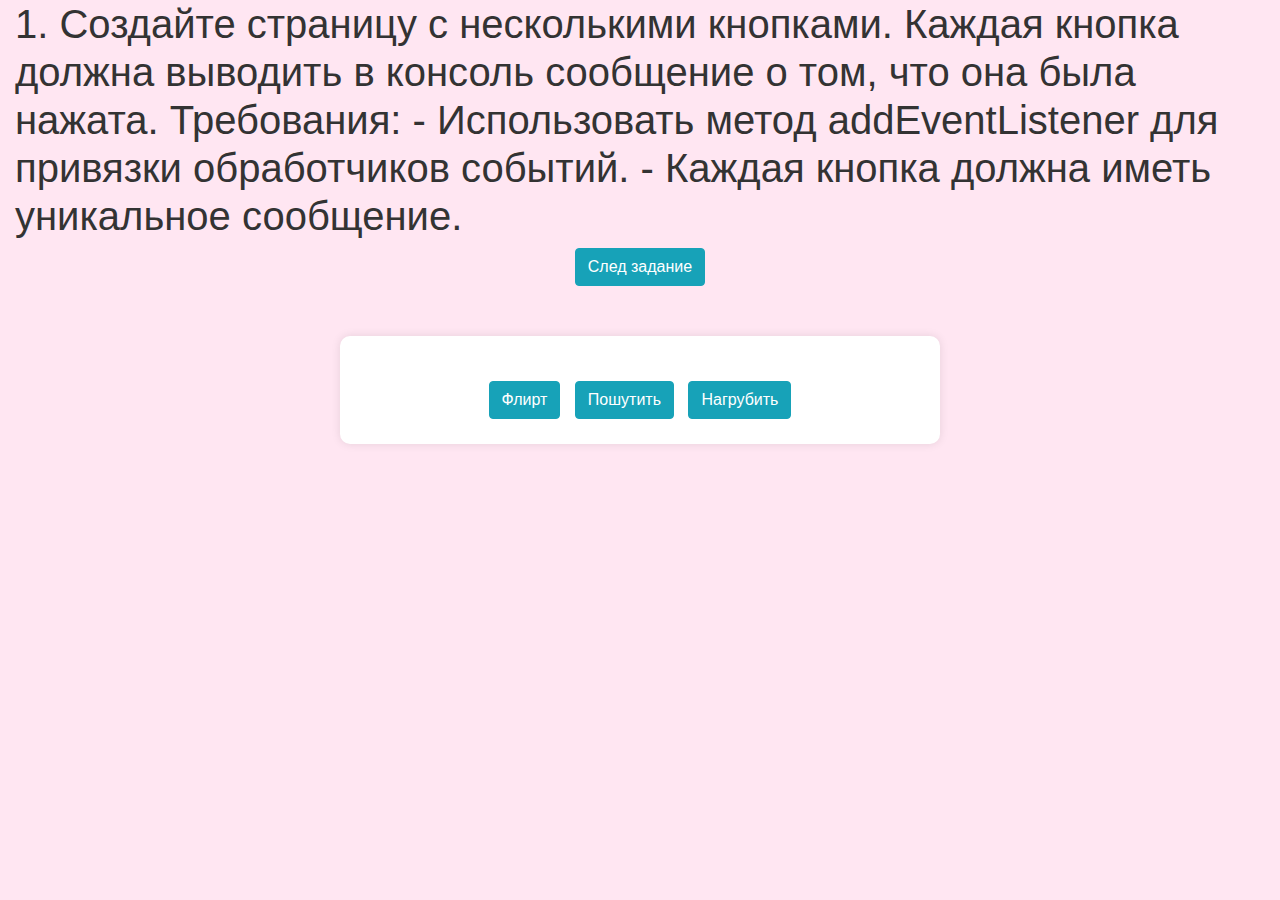
<file: index.html>
<!DOCTYPE html>
<html lang="en">
<head>
    <meta charset="UTF-8">
    <meta name="viewport" content="width=device-width, initial-scale=1.0">
    <title>1addEventListener</title>
    <link href="https://maxcdn.bootstrapcdn.com/bootstrap/4.5.2/css/bootstrap.min.css" rel="stylesheet">
    <link href="style.css" rel="stylesheet"> 
</head>
<body>
    <div class="container-fluid text-center">
        <h1 class="text-left">1. Создайте страницу с несколькими кнопками. Каждая кнопка должна выводить в консоль сообщение о том, что она была нажата.
            Требования:
            - Использовать метод addEventListener для привязки обработчиков событий.
            - Каждая кнопка должна иметь уникальное сообщение.
            </h1>
        <a href="2.html" class="btn btn-info">След задание</a>
      </div>


    <div class="chat-container">
        <div class="messages" id="chatMessages"></div>
        <div class="buttons">
            <button class="btn btn-info" id="fButton">Флирт</button>
            <button class="btn btn-info" id="jButton">Пошутить</button>
            <button class="btn btn-info" id="rButton">Нагрубить</button>
        </div>
    </div>

<script>
    document.addEventListener('DOMContentLoaded', function () {
        const chatMessages = document.getElementById('chatMessages');
        const addMessage = (message, sender) => {
            const messageDiv = document.createElement('div');
            messageDiv.className = `message ${sender}`;
            messageDiv.textContent = message;
            chatMessages.prepend(messageDiv); 
            console.log(message); // в консоль тож выводит пон
        };
        const botResponses = {
            f: 'Всегда об этом мечтала', j: 'Круче Христа', r: ':('
        };

        const handleButtonClick = (message, type) => {
            addMessage(message, 'user')
            addMessage(botResponses[type], 'bot');
        };

        document.getElementById('fButton').addEventListener('click', () => handleButtonClick('Напишешь мне сайт за чашку кофе?', 'f'));
        document.getElementById('jButton').addEventListener('click', () => handleButtonClick('Программист это человек, который превращает кофеин в код', 'j'));
        document.getElementById('rButton').addEventListener('click', () => handleButtonClick('Нейросети заменят всех', 'r'));
    });
</script>
</body>
</html>
</file>
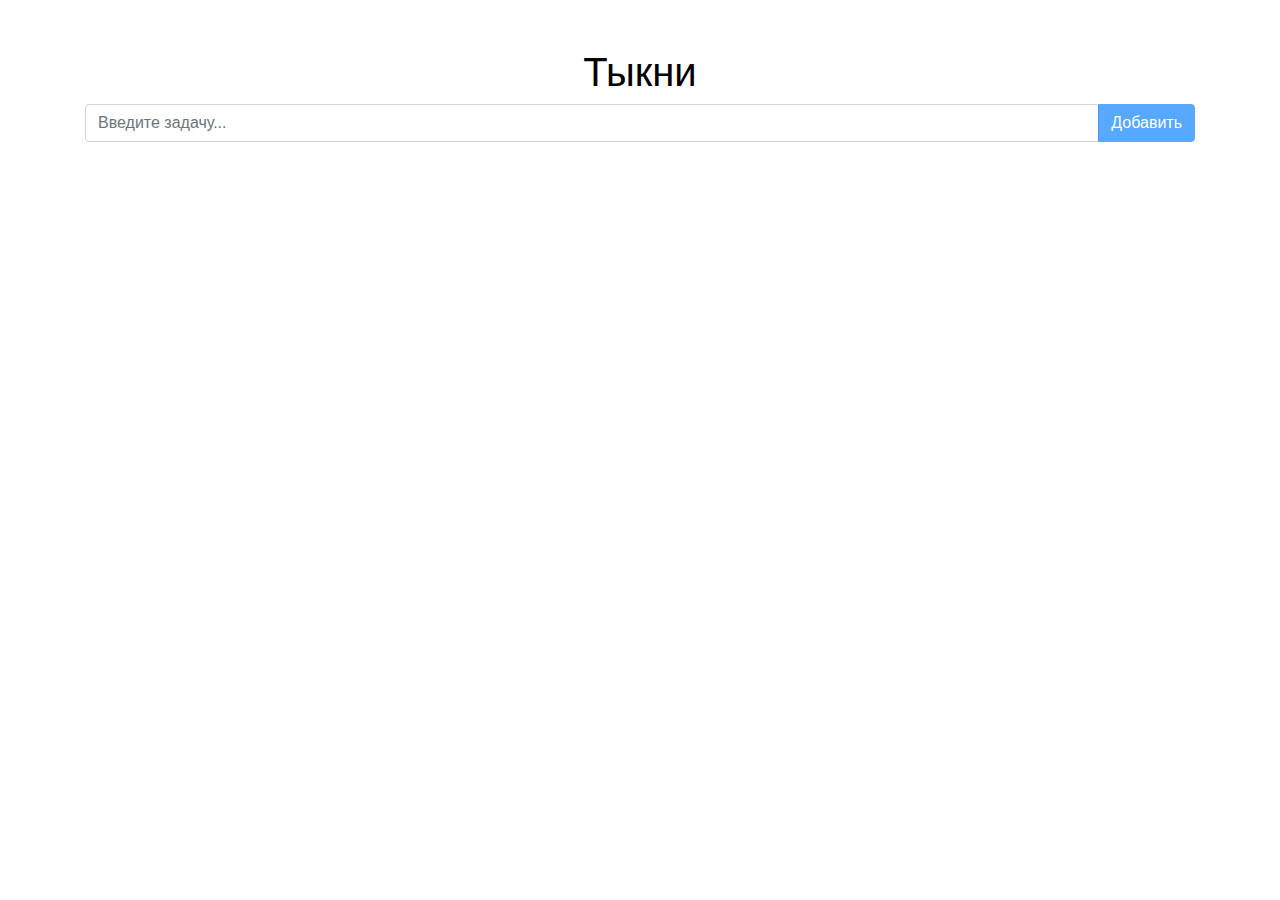
<file: home2/index.html>
<!DOCTYPE html>
<html lang="en">
<head>
    <meta charset="UTF-8">
    <meta name="viewport" content="width=device-width, initial-scale=1.0">
    <title>TODO App</title>
    <link href="https://stackpath.bootstrapcdn.com/bootstrap/4.5.2/css/bootstrap.min.css" rel="stylesheet">
	<link rel="stylesheet" href="style.css">
	<script src="script.js"></script>
</head>
<body>
    <div class="container mt-5">
        <h1 class="text-center">
            <a href="https://64.media.tumblr.com/23799cfff6460e342ee287221dfe9b71/tumblr_p4q6s0bDMV1si01xjo1_500.gif" class="custom-link">Тыкни</a>
        </h1>
        <div class="input-group mb-3">
            <input type="text" class="form-control" id="taskInput" placeholder="Введите задачу...">
            <div class="input-group-append">
                <button class="btn btn-primary" type="button" id="addTaskButton" disabled>Добавить</button>
            </div>
        </div>
        <ul class="list-group" id="taskList"></ul>
    </div>

</body>
</html>
</file>
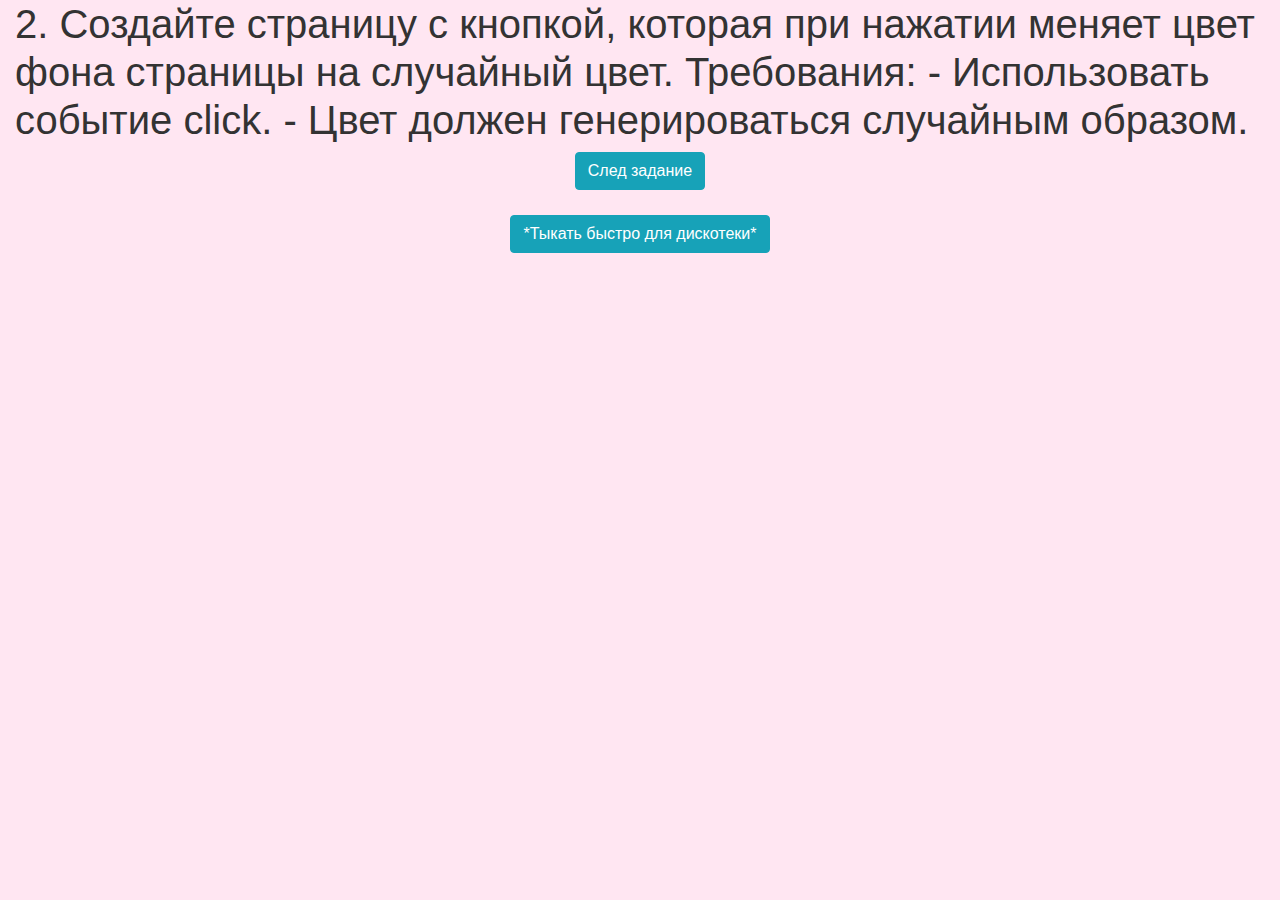
<file: 2.html>
<!DOCTYPE html>
<html lang="en">
<head>
    <meta charset="UTF-8">
    <meta name="viewport" content="width=device-width, initial-scale=1.0">
    <title>1addEventListener</title>
    <link href="https://maxcdn.bootstrapcdn.com/bootstrap/4.5.2/css/bootstrap.min.css" rel="stylesheet">
    <link href="style.css" rel="stylesheet"> 
</head>
<body>
    <div class="container-fluid text-center">
        <h1 class="text-left">2. Создайте страницу с кнопкой, которая при нажатии меняет цвет фона страницы на случайный цвет.
            Требования:
            - Использовать событие click.
            - Цвет должен генерироваться случайным образом.
            </h1>
        <a href="3.html" class="btn btn-info">След задание</a>
      </div>


        <div class="buttons">
            <button class="btn btn-info" id="fButton">*Тыкать быстро для дискотеки*</button>
        </div>
    </div>

<script>
    var button = document.getElementById('fButton');
    button.addEventListener('click', function() {

        var red = Math.floor(Math.random() * 256);
        var green = Math.floor(Math.random() * 256);
        var blue = Math.floor(Math.random() * 256);
        var randomColor = 'rgb(' + red + ', ' + green + ', ' + blue + ')';

        document.body.style.backgroundColor = randomColor;
    });
</script>
</body>
</html>
</file>
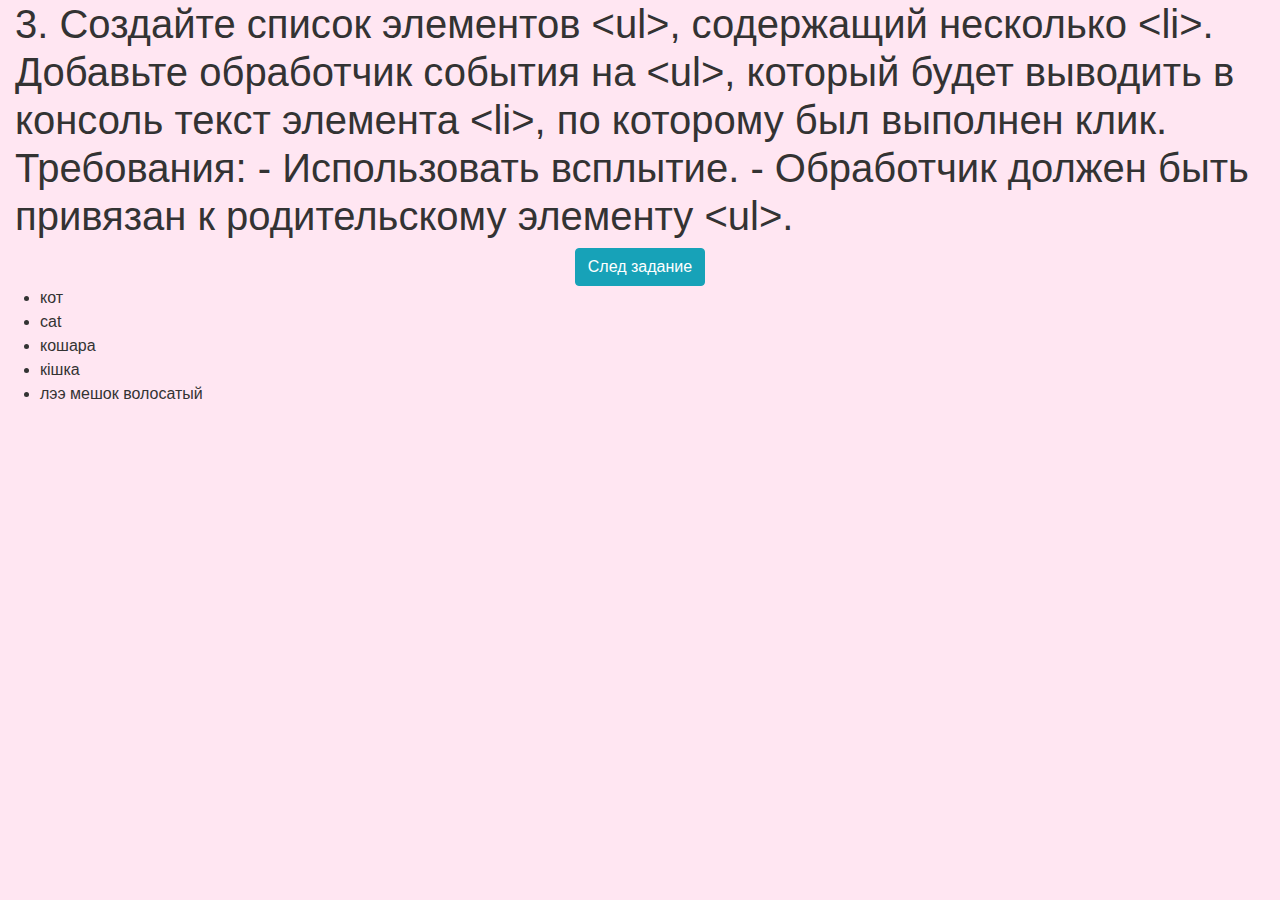
<file: 3.html>
<html lang="en">
<head>
    <meta charset="UTF-8">
    <meta name="viewport" content="width=device-width, initial-scale=1.0">
    <title>1addEventListener</title>
    <link href="https://maxcdn.bootstrapcdn.com/bootstrap/4.5.2/css/bootstrap.min.css" rel="stylesheet">
    <link href="style.css" rel="stylesheet"> 
</head>
<body>
    <div class="container-fluid text-center">
        <h1 class="text-left">3. Создайте список элементов &lt;ul&gt;, содержащий несколько &lt;li&gt;. Добавьте обработчик события на &lt;ul&gt;, который будет выводить в консоль текст элемента &lt;li&gt;, по которому был выполнен клик.
            Требования:
            - Использовать всплытие.
            - Обработчик должен быть привязан к родительскому элементу &lt;ul&gt;.
            </h1>
        <a href="4.html" class="btn btn-info">След задание</a>
      </div>

<ul id="myList">
  <li>кот</li>
  <li>cat</li>
  <li>кошара</li>
  <li>кiшка</li>
  <li>лээ мешок волосатый</li>
</ul>

<script>
var ul = document.getElementById("myList");

ul.addEventListener("click", function(event) {
  if (event.target.tagName === 'LI') {
    alert(event.target.textContent);
  }
});
</script>

</body>
</html>
</file>
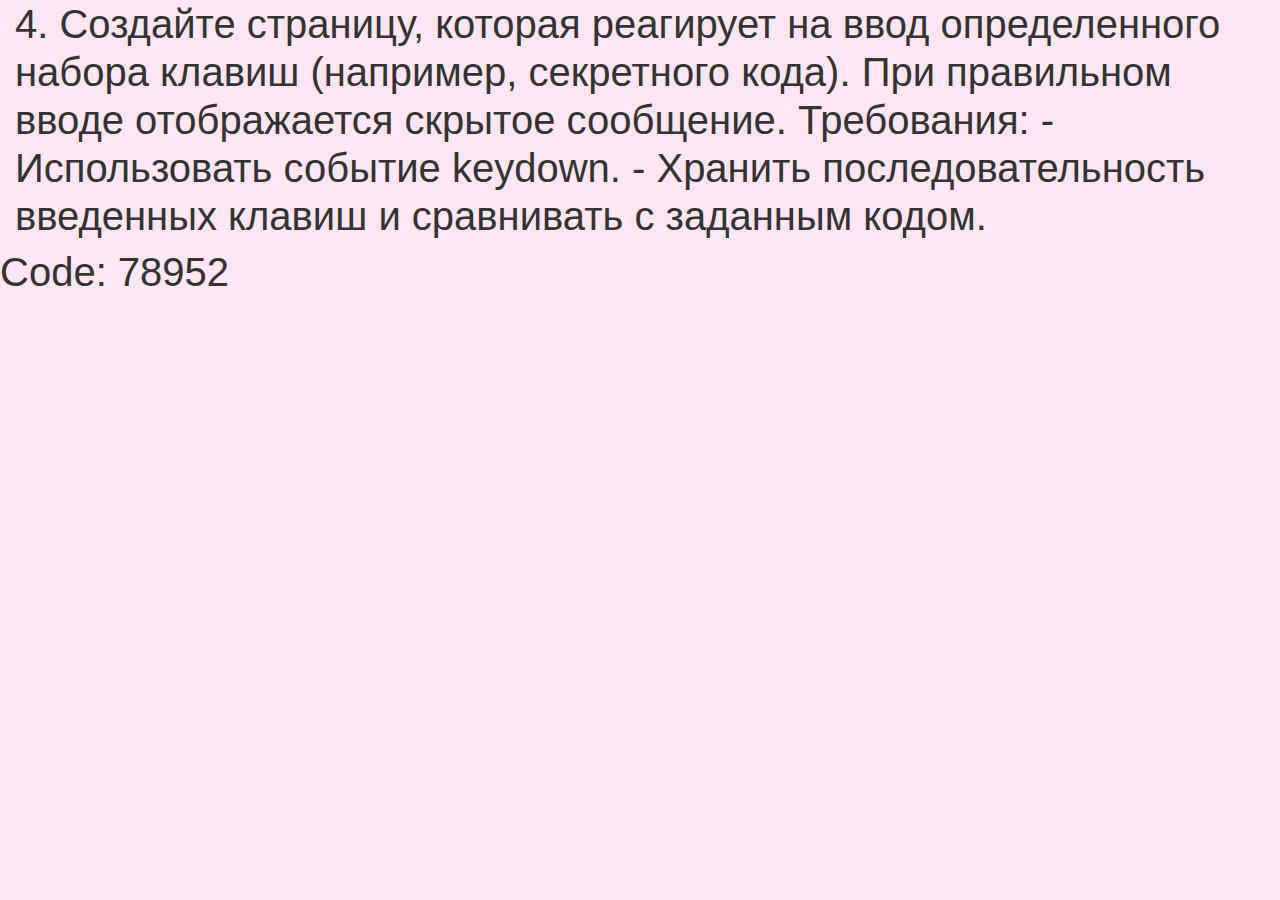
<file: 4.html>
<!DOCTYPE html>
<html lang="en">
<head>
    <meta charset="UTF-8">
    <meta name="viewport" content="width=device-width, initial-scale=1.0">
    <title>Secret Code</title>
    <link href="https://maxcdn.bootstrapcdn.com/bootstrap/4.5.2/css/bootstrap.min.css" rel="stylesheet">
    <link href="style.css" rel="stylesheet"> 
</head>
<body>
    <div class="container-fluid text-center">
        <h1 class="text-left">4. Создайте страницу, которая реагирует на ввод определенного набора клавиш (например, секретного кода). При правильном вводе отображается скрытое сообщение.
            Требования:
            - Использовать событие keydown.
            - Хранить последовательность введенных клавиш и сравнивать с заданным кодом.
        </h1>
    </div>

    <style>
        .button {
            width: 50px;
            height: 50px;
            font-size: 24px;
            margin: 5px;
            display: inline-block;
            cursor: pointer;
            background-color: #f0f0f0;
            border: 1px solid #ccc;
            text-align: center;
            line-height: 50px;
        }
    </style>

    <h1>Code: 78952</h1>
    <div id="code"></div>
    <div id="message"></div>

    <script>
        var code = '';
        var correct= '78952';

        document.addEventListener('keydown', function(event) {
            var keyPressed = event.key;
            code += keyPressed;
            document.getElementById('code').innerText = code;
            if (code === correct) {
                document.getElementById('message').innerText = 'Почему у хороших программистов нет друзей? Не знаю, у меня их полно';
            }
        });
    </script>
</body>
</html>
</file>
<file: style.css>
body {
    background-color: #ffe6f2;
    color: #333;
}
.chat-container {
    max-width: 600px;
    margin: 50px auto;
    background: white;
    border-radius: 10px;
    padding: 20px;
    box-shadow: 0 0 10px rgba(0,0,0,0.1);
}
.messages {
    max-height: 400px;
    overflow-y: auto;
    display: flex;
    flex-direction: column-reverse;
}
.message {
    padding: 10px;
    border-radius: 10px;
    margin-bottom: 10px;
}
.message.user {
    background-color: #ffccf2;
    color: #333;
    text-align: right;
}
.message.bot {
    background-color: #f2f2f2;
    color: #333;
    text-align: left;
}
.buttons {
    text-align: center;
    margin-top: 20px;
}
.buttons button {
    margin: 5px;
}
</file>
<file: home2/style.css>
.completed {
    text-decoration: line-through;
}
.custom-link {
    color: black;
}
.custom-link:visited {
    color: gray;
}
.custom-link:hover {
    color: green;
    text-decoration: underline;
}
.custom-link:active {
    color: blue;
}
</file>
